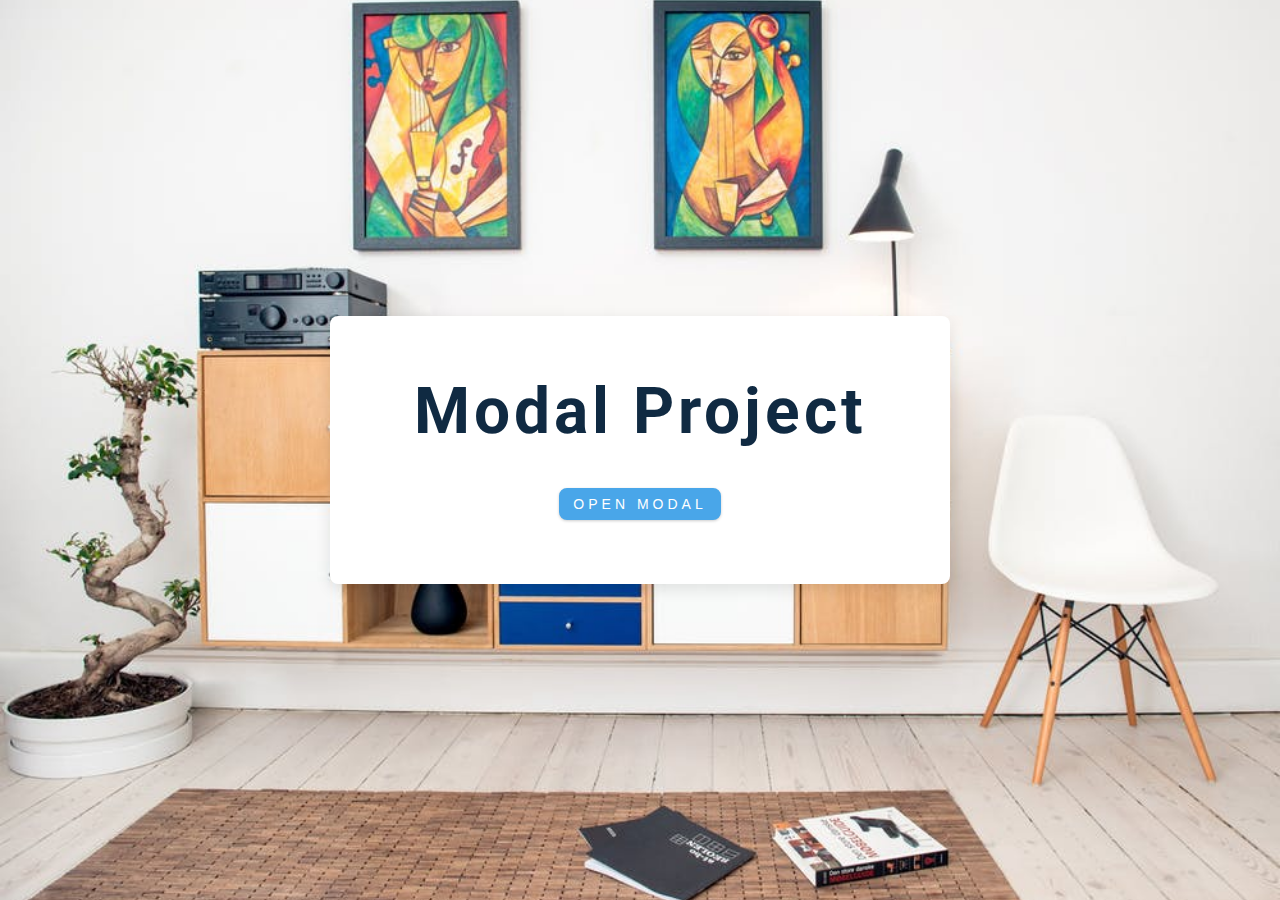
<file: modal/index.html>
<!DOCTYPE html>
<html lang="en">

<head>
  <meta charset="UTF-8" />
  <meta name="viewport" content="width=device-width, initial-scale=1.0" />
  <title>Modal</title>
  <!-- font-awesome -->
  <link rel="stylesheet" href="https://cdnjs.cloudflare.com/ajax/libs/font-awesome/5.14.0/css/all.min.css" />
  <!-- styles -->
  <link rel="stylesheet" href="styles.css" />
</head>
<body>
  <!-- hero -->
  <header class="hero">
    <div class="banner">
      <h1>modal project</h1>
      <button class="btn modal-btn">
        open modal
      </button>
    </div>
  </header>
  <!-- end hero -->

  <div class="modal-overlay">
    <div class="modal-container">
      <h3>modal content</h3>
      <p>Lorem ipsum dolor sit amet 
        consectetur adipisicing elit. 
      </p>
      <button class="close-btn">
        <i class="fas fa-times"></i>
      </button>
    </div>
  </div>
    <!-- end modal -->
  <!-- javascript -->
  <script src="app.js"></script>
</body>

</html>
</file>
<file: modal/styles.css>
/*
=============== 
Fonts
===============
*/
@import url("https://fonts.googleapis.com/css?family=Open+Sans|Roboto:400,700&display=swap");

/*
=============== 
Variables
===============
*/

:root {
  /* dark shades of primary color*/
  --clr-primary-1: hsl(205, 86%, 17%);
  --clr-primary-2: hsl(205, 77%, 27%);
  --clr-primary-3: hsl(205, 72%, 37%);
  --clr-primary-4: hsl(205, 63%, 48%);
  /* primary/main color */
  --clr-primary-5: #49a6e9;
  /* --clr-primary-5: rgb(73, 166, 233); */
  /* lighter shades of primary color */
  --clr-primary-6: hsl(205, 89%, 70%);
  --clr-primary-7: hsl(205, 90%, 76%);
  --clr-primary-8: hsl(205, 86%, 81%);
  --clr-primary-9: hsl(205, 90%, 88%);
  --clr-primary-10: hsl(205, 100%, 96%);
  /* darkest grey - used for headings */
  --clr-grey-1: hsl(209, 61%, 16%);
  --clr-grey-2: hsl(211, 39%, 23%);
  --clr-grey-3: hsl(209, 34%, 30%);
  --clr-grey-4: hsl(209, 28%, 39%);
  /* grey used for paragraphs */
  --clr-grey-5: hsl(210, 22%, 49%);
  --clr-grey-6: hsl(209, 23%, 60%);
  --clr-grey-7: hsl(211, 27%, 70%);
  --clr-grey-8: hsl(210, 31%, 80%);
  --clr-grey-9: hsl(212, 33%, 89%);
  --clr-grey-10: hsl(210, 36%, 96%);
  --clr-white: #fff;
  --clr-red-dark: hsl(360, 67%, 44%);
  --clr-red-light: hsl(360, 71%, 66%);
  --clr-green-dark: hsl(125, 67%, 44%);
  --clr-green-light: hsl(125, 71%, 66%);
  --clr-black: #222;
  --ff-primary: "Roboto", sans-serif;
  --ff-secondary: "Open Sans", sans-serif;
  --transition: all 0.3s linear;
  --spacing: 0.25rem;
  --radius: 0.5rem;
  --light-shadow: 0 5px 15px rgba(0, 0, 0, 0.1);
  --dark-shadow: 0 5px 15px rgba(0, 0, 0, 0.2);
  --max-width: 1170px;
  --fixed-width: 620px;
}

/*
=============== 
Global Styles
===============
*/

*,
::after,
::before {
  margin: 0;
  padding: 0;
  box-sizing: border-box;
}

body {
  font-family: var(--ff-secondary);
  background: var(--clr-grey-10);
  color: var(--clr-grey-1);
  line-height: 1.5;
  font-size: 0.875rem;
}

ul {
  list-style-type: none;
}

a {
  text-decoration: none;
}

img:not(.logo) {
  width: 100%;
}

img {
  display: block;
}

h1,
h2,
h3,
h4 {
  letter-spacing: var(--spacing);
  text-transform: capitalize;
  line-height: 1.25;
  margin-bottom: 0.75rem;
  font-family: var(--ff-primary);
}

h1 {
  font-size: 3rem;
}

h2 {
  font-size: 2rem;
}

h3 {
  font-size: 1.25rem;
}

h4 {
  font-size: 0.875rem;
}

p {
  margin-bottom: 1.25rem;
  color: var(--clr-grey-5);
}

@media screen and (min-width: 800px) {
  h1 {
    font-size: 4rem;
  }

  h2 {
    font-size: 2.5rem;
  }

  h3 {
    font-size: 1.75rem;
  }

  h4 {
    font-size: 1rem;
  }

  body {
    font-size: 1rem;
  }

  h1,
  h2,
  h3,
  h4 {
    line-height: 1;
  }
}

/*  global classes */

.btn {
  text-transform: uppercase;
  background: transparent;
  color: var(--clr-black);
  padding: 0.375rem 0.75rem;
  letter-spacing: var(--spacing);
  display: inline-block;
  transition: var(--transition);
  font-size: 0.875rem;
  border: 2px solid var(--clr-black);
  cursor: pointer;
  box-shadow: 0 1px 3px rgba(0, 0, 0, 0.2);
  border-radius: var(--radius);
}

.btn:hover {
  color: var(--clr-white);
  background: var(--clr-black);
}

/* section */
.section {
  padding: 5rem 0;
}

.section-center {
  width: 90vw;
  margin: 0 auto;
  max-width: 1170px;
}

@media screen and (min-width: 992px) {
  .section-center {
    width: 95vw;
  }
}

main {
  min-height: 100vh;
  display: grid;
  place-items: center;
}

/*
=============== 
Modal
===============
*/
.hero {
  min-height: 100vh;
  background: url("./hero.jpeg") center/cover no-repeat;
  display: grid;
  place-items: center;
}

.banner {
  background: var(--clr-white);
  padding: 4rem 0;
  border-radius: var(--radius);
  box-shadow: var(--light-shadow);
  text-align: center;
  width: 90vw;
  max-width: var(--fixed-width);
}

.modal-btn {
  margin-top: 2rem;
  background: var(--clr-primary-5);
  border-color: var(--clr-primary-5);
  color: var(--clr-white);
}

.modal-btn:hover {
  background: transparent;
  color: var(--clr-primary-5);
}

.modal-overlay {
  position: fixed;
  top: 0;
  left: 0;
  width: 100%;
  height: 100%;
  background: rgba(73, 166, 233, 0.5);
  display: grid;
  place-items: center;
  transition: var(--transition);
  visibility: hidden;
  z-index: -10;
}

/* OPEN/CLOSE MODAL */
.open-modal {
  visibility: visible;
  z-index: 10;
}

.modal-container {
  background: var(--clr-white);
  border-radius: var(--radius);
  width: 90vw;
  height: 30vh;
  max-width: var(--fixed-width);
  text-align: center;
  display: grid;
  place-items: center;
  position: relative;
}

.close-btn {
  position: absolute;
  top: 1rem;
  right: 1rem;
  font-size: 2rem;
  background: transparent;
  border-color: transparent;
  color: var(--clr-red-dark);
  cursor: pointer;
  transition: var(--transition);
}

.close-btn:hover {
  color: var(--clr-red-light);
  transform: scale(1.3);
}
</file>
